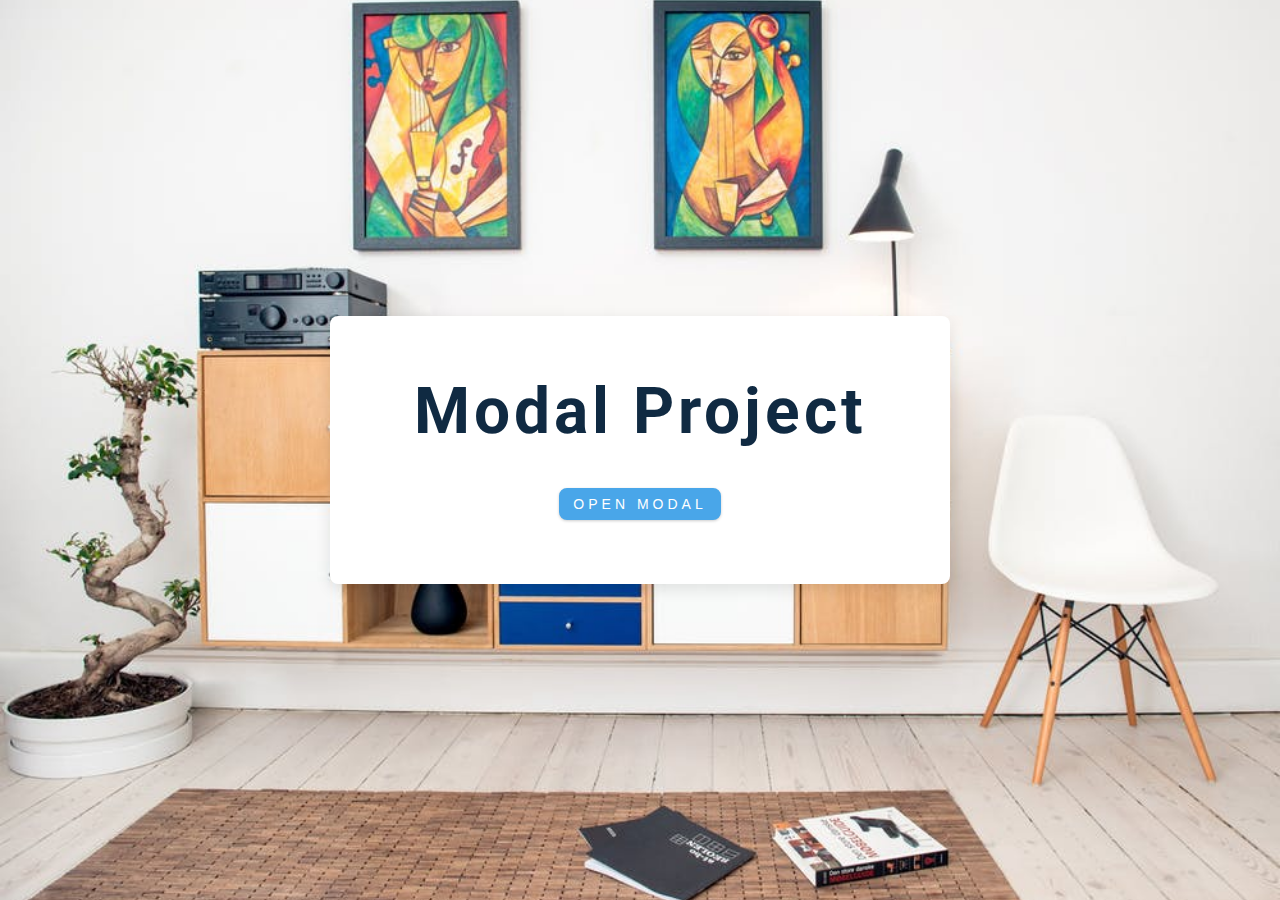
<file: modal/index.html>
<!DOCTYPE html>
<html lang="en">

<head>
  <meta charset="UTF-8" />
  <meta name="viewport" content="width=device-width, initial-scale=1.0" />
  <title>Modal</title>
  <!-- font-awesome -->
  <link rel="stylesheet" href="https://cdnjs.cloudflare.com/ajax/libs/font-awesome/5.14.0/css/all.min.css" />
  <!-- styles -->
  <link rel="stylesheet" href="styles.css" />
</head>
<body>
  <!-- hero -->
  <header class="hero">
    <div class="banner">
      <h1>modal project</h1>
      <button class="btn modal-btn">
        open modal
      </button>
    </div>
  </header>
  <!-- end hero -->

  <div class="modal-overlay">
    <div class="modal-container">
      <h3>modal content</h3>
      <p>Lorem ipsum dolor sit amet 
        consectetur adipisicing elit. 
      </p>
      <button class="close-btn">
        <i class="fas fa-times"></i>
      </button>
    </div>
  </div>
    <!-- end modal -->
  <!-- javascript -->
  <script src="app.js"></script>
</body>

</html>
</file>
<file: modal/styles.css>
/*
=============== 
Fonts
===============
*/
@import url("https://fonts.googleapis.com/css?family=Open+Sans|Roboto:400,700&display=swap");

/*
=============== 
Variables
===============
*/

:root {
  /* dark shades of primary color*/
  --clr-primary-1: hsl(205, 86%, 17%);
  --clr-primary-2: hsl(205, 77%, 27%);
  --clr-primary-3: hsl(205, 72%, 37%);
  --clr-primary-4: hsl(205, 63%, 48%);
  /* primary/main color */
  --clr-primary-5: #49a6e9;
  /* --clr-primary-5: rgb(73, 166, 233); */
  /* lighter shades of primary color */
  --clr-primary-6: hsl(205, 89%, 70%);
  --clr-primary-7: hsl(205, 90%, 76%);
  --clr-primary-8: hsl(205, 86%, 81%);
  --clr-primary-9: hsl(205, 90%, 88%);
  --clr-primary-10: hsl(205, 100%, 96%);
  /* darkest grey - used for headings */
  --clr-grey-1: hsl(209, 61%, 16%);
  --clr-grey-2: hsl(211, 39%, 23%);
  --clr-grey-3: hsl(209, 34%, 30%);
  --clr-grey-4: hsl(209, 28%, 39%);
  /* grey used for paragraphs */
  --clr-grey-5: hsl(210, 22%, 49%);
  --clr-grey-6: hsl(209, 23%, 60%);
  --clr-grey-7: hsl(211, 27%, 70%);
  --clr-grey-8: hsl(210, 31%, 80%);
  --clr-grey-9: hsl(212, 33%, 89%);
  --clr-grey-10: hsl(210, 36%, 96%);
  --clr-white: #fff;
  --clr-red-dark: hsl(360, 67%, 44%);
  --clr-red-light: hsl(360, 71%, 66%);
  --clr-green-dark: hsl(125, 67%, 44%);
  --clr-green-light: hsl(125, 71%, 66%);
  --clr-black: #222;
  --ff-primary: "Roboto", sans-serif;
  --ff-secondary: "Open Sans", sans-serif;
  --transition: all 0.3s linear;
  --spacing: 0.25rem;
  --radius: 0.5rem;
  --light-shadow: 0 5px 15px rgba(0, 0, 0, 0.1);
  --dark-shadow: 0 5px 15px rgba(0, 0, 0, 0.2);
  --max-width: 1170px;
  --fixed-width: 620px;
}

/*
=============== 
Global Styles
===============
*/

*,
::after,
::before {
  margin: 0;
  padding: 0;
  box-sizing: border-box;
}

body {
  font-family: var(--ff-secondary);
  background: var(--clr-grey-10);
  color: var(--clr-grey-1);
  line-height: 1.5;
  font-size: 0.875rem;
}

ul {
  list-style-type: none;
}

a {
  text-decoration: none;
}

img:not(.logo) {
  width: 100%;
}

img {
  display: block;
}

h1,
h2,
h3,
h4 {
  letter-spacing: var(--spacing);
  text-transform: capitalize;
  line-height: 1.25;
  margin-bottom: 0.75rem;
  font-family: var(--ff-primary);
}

h1 {
  font-size: 3rem;
}

h2 {
  font-size: 2rem;
}

h3 {
  font-size: 1.25rem;
}

h4 {
  font-size: 0.875rem;
}

p {
  margin-bottom: 1.25rem;
  color: var(--clr-grey-5);
}

@media screen and (min-width: 800px) {
  h1 {
    font-size: 4rem;
  }

  h2 {
    font-size: 2.5rem;
  }

  h3 {
    font-size: 1.75rem;
  }

  h4 {
    font-size: 1rem;
  }

  body {
    font-size: 1rem;
  }

  h1,
  h2,
  h3,
  h4 {
    line-height: 1;
  }
}

/*  global classes */

.btn {
  text-transform: uppercase;
  background: transparent;
  color: var(--clr-black);
  padding: 0.375rem 0.75rem;
  letter-spacing: var(--spacing);
  display: inline-block;
  transition: var(--transition);
  font-size: 0.875rem;
  border: 2px solid var(--clr-black);
  cursor: pointer;
  box-shadow: 0 1px 3px rgba(0, 0, 0, 0.2);
  border-radius: var(--radius);
}

.btn:hover {
  color: var(--clr-white);
  background: var(--clr-black);
}

/* section */
.section {
  padding: 5rem 0;
}

.section-center {
  width: 90vw;
  margin: 0 auto;
  max-width: 1170px;
}

@media screen and (min-width: 992px) {
  .section-center {
    width: 95vw;
  }
}

main {
  min-height: 100vh;
  display: grid;
  place-items: center;
}

/*
=============== 
Modal
===============
*/
.hero {
  min-height: 100vh;
  background: url("./hero.jpeg") center/cover no-repeat;
  display: grid;
  place-items: center;
}

.banner {
  background: var(--clr-white);
  padding: 4rem 0;
  border-radius: var(--radius);
  box-shadow: var(--light-shadow);
  text-align: center;
  width: 90vw;
  max-width: var(--fixed-width);
}

.modal-btn {
  margin-top: 2rem;
  background: var(--clr-primary-5);
  border-color: var(--clr-primary-5);
  color: var(--clr-white);
}

.modal-btn:hover {
  background: transparent;
  color: var(--clr-primary-5);
}

.modal-overlay {
  position: fixed;
  top: 0;
  left: 0;
  width: 100%;
  height: 100%;
  background: rgba(73, 166, 233, 0.5);
  display: grid;
  place-items: center;
  transition: var(--transition);
  visibility: hidden;
  z-index: -10;
}

/* OPEN/CLOSE MODAL */
.open-modal {
  visibility: visible;
  z-index: 10;
}

.modal-container {
  background: var(--clr-white);
  border-radius: var(--radius);
  width: 90vw;
  height: 30vh;
  max-width: var(--fixed-width);
  text-align: center;
  display: grid;
  place-items: center;
  position: relative;
}

.close-btn {
  position: absolute;
  top: 1rem;
  right: 1rem;
  font-size: 2rem;
  background: transparent;
  border-color: transparent;
  color: var(--clr-red-dark);
  cursor: pointer;
  transition: var(--transition);
}

.close-btn:hover {
  color: var(--clr-red-light);
  transform: scale(1.3);
}
</file>
